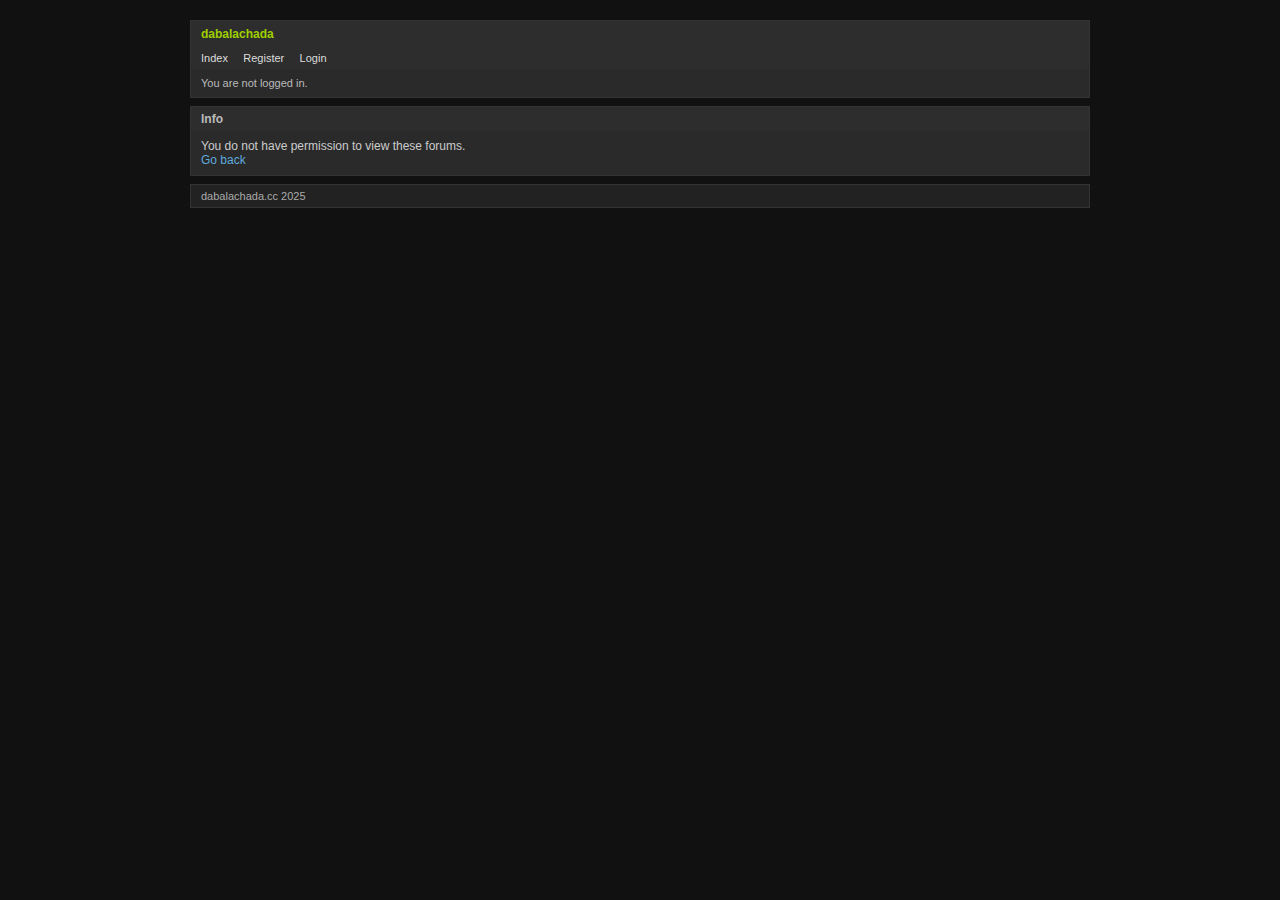
<file: index.html>
<!DOCTYPE html>
<html lang="en">
<head>
  <meta charset="UTF-8">
  <title>dabalachada</title>
  <style>
    body {
      background-color: #111;
      font-family: Verdana, Arial, sans-serif;
      font-size: 12px;
      color: #ccc;
      margin: 0;
      padding: 0;
    }

    #container {
      width: 900px;
      margin: 20px auto;
    }

    .block {
      border: 1px solid #333;
      background-color: #222;
      margin-bottom: 8px;
    }

    .block-header {
      background-color: #2d2d2d;
      color: #9fcf00;
      padding: 6px 10px;
      font-weight: bold;
    }

    .block-content {
      background-color: #2a2a2a;
      padding: 8px 10px;
    }

    .nav {
      background-color: #2d2d2d;
      padding: 4px 10px;
    }

    .nav a {
      color: #ddd;
      margin-right: 12px;
      text-decoration: none;
      font-size: 11px;
    }

    .nav a:hover {
      text-decoration: underline;
    }

    .smalltext {
      font-size: 11px;
      color: #bbb;
    }

    .info-header {
      background-color: #2d2d2d;
      color: #bbb;
      padding: 5px 10px;
      font-weight: bold;
    }

    .footer {
      border: 1px solid #333;
      background-color: #222;
      color: #aaa;
      font-size: 11px;
      padding: 5px 10px;
      text-align: left;
    }

    .link {
      color: #5fa9dd;
      text-decoration: none;
    }
    .link:hover {
      text-decoration: underline;
    }
  </style>
</head>
<body>
  <div id="container">
    <div class="block">
      <div class="block-header">dabalachada</div>
      <div class="nav">
        <a href="#">Index</a>
        <a href="#">Register</a>
        <a href="#">Login</a>
      </div>
      <div class="block-content smalltext">You are not logged in.</div>
    </div>

    <div class="block">
      <div class="info-header">Info</div>
      <div class="block-content">
        You do not have permission to view these forums.<br>
        <a href="#" class="link">Go back</a>
      </div>
    </div>

    <div class="footer">dabalachada.cc 2025</div>
  </div>
</body>
</html>
</file>
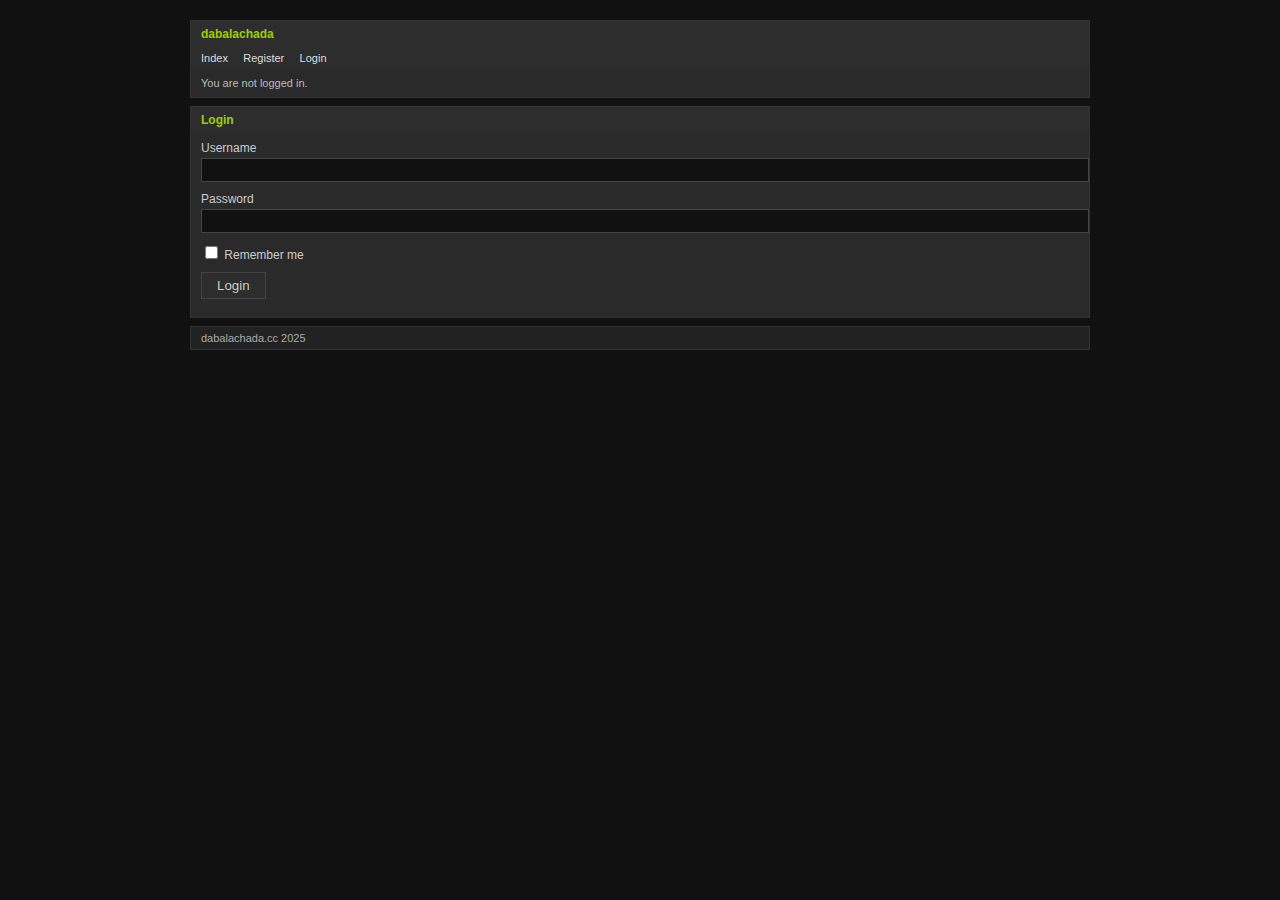
<file: login.html>
<!DOCTYPE html>
<html lang="en">
<head>
  <meta charset="UTF-8">
  <title>dabalachada - Login</title>
  <link rel="stylesheet" href="style.css">
</head>
<body>
  <div id="container">
    <div class="block">
      <div class="block-header">dabalachada</div>
      <div class="nav">
        <a href="index.html">Index</a>
        <a href="register.html">Register</a>
        <a href="login.html">Login</a>
      </div>
      <div class="block-content smalltext">You are not logged in.</div>
    </div>

    <div class="block">
      <div class="block-header">Login</div>
      <div class="block-content">
        <form>
          <div class="form-row">
            <label>Username</label>
            <input type="text" name="username">
          </div>
          <div class="form-row">
            <label>Password</label>
            <input type="password" name="password">
          </div>
          <div class="form-row">
            <input type="checkbox" name="remember"> Remember me
          </div>
          <div class="form-row">
            <button class="btn" type="submit">Login</button>
          </div>
        </form>
      </div>
    </div>

    <div class="footer">dabalachada.cc 2025</div>
  </div>
</body>
</html>
</file>
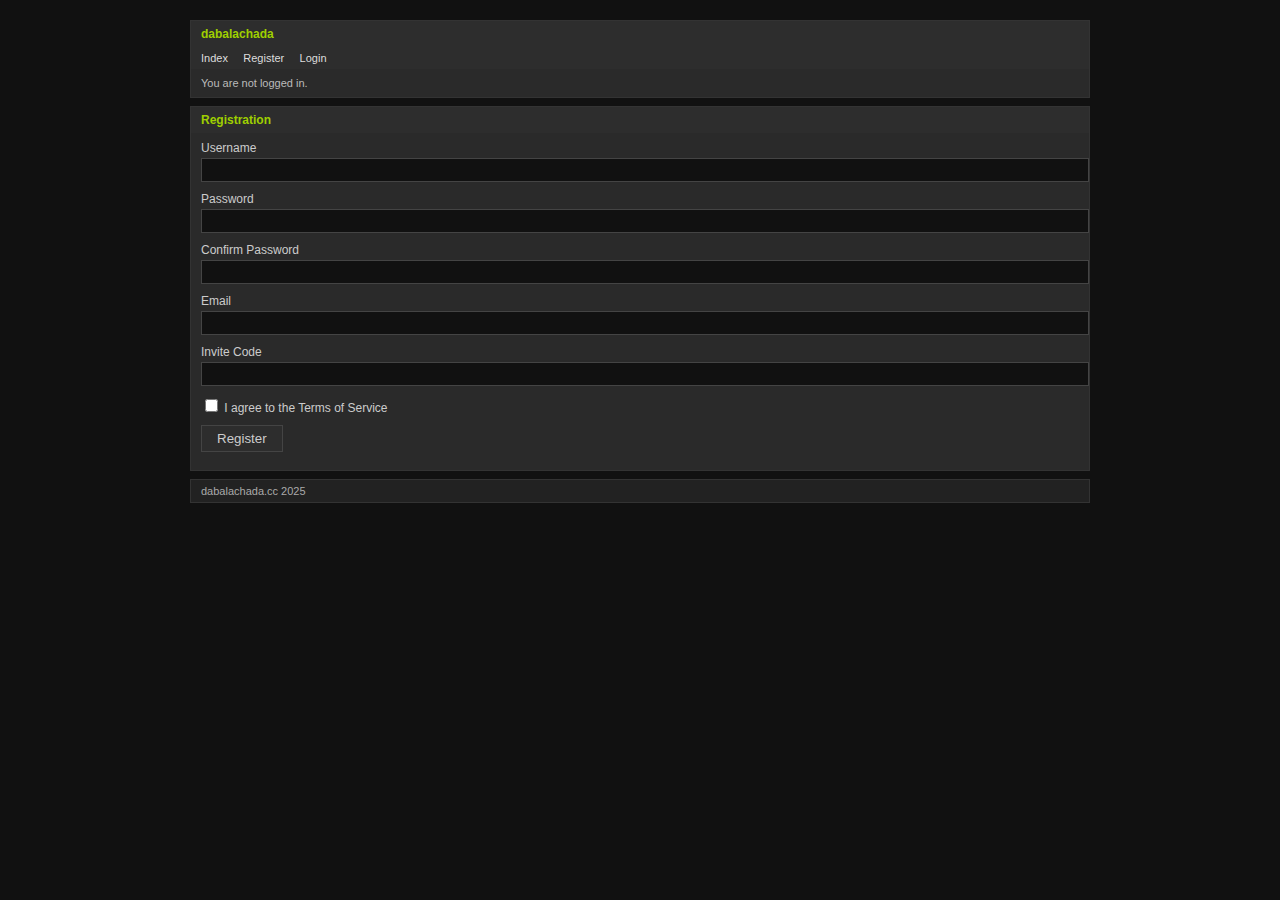
<file: register.html>
<!DOCTYPE html>
<html lang="en">
<head>
  <meta charset="UTF-8">
  <title>dabalachada - Register</title>
  <style>
    body {
      background-color: #111;
      font-family: Verdana, Arial, sans-serif;
      font-size: 12px;
      color: #ccc;
      margin: 0;
      padding: 0;
    }

    #container {
      width: 900px;
      margin: 20px auto;
    }

    .block {
      border: 1px solid #333;
      background-color: #222;
      margin-bottom: 8px;
    }

    .block-header {
      background-color: #2d2d2d;
      color: #9fcf00;
      padding: 6px 10px;
      font-weight: bold;
    }

    .block-content {
      background-color: #2a2a2a;
      padding: 8px 10px;
    }

    .nav {
      background-color: #2d2d2d;
      padding: 4px 10px;
    }

    .nav a {
      color: #ddd;
      margin-right: 12px;
      text-decoration: none;
      font-size: 11px;
    }

    .nav a:hover {
      text-decoration: underline;
    }

    .smalltext {
      font-size: 11px;
      color: #bbb;
    }

    .form-row {
      margin-bottom: 10px;
    }

    .form-row label {
      display: block;
      margin-bottom: 3px;
      color: #ccc;
    }

    .form-row input {
      width: 100%;
      padding: 4px;
      background-color: #111;
      border: 1px solid #444;
      color: #eee;
      font-size: 12px;
    }

    .form-row input[type="checkbox"] {
      width: auto;
    }

    .footer {
      border: 1px solid #333;
      background-color: #222;
      color: #aaa;
      font-size: 11px;
      padding: 5px 10px;
      text-align: left;
    }

    .btn {
      background-color: #2d2d2d;
      border: 1px solid #444;
      color: #ccc;
      padding: 5px 15px;
      cursor: pointer;
    }

    .btn:hover {
      background-color: #3a3a3a;
    }
  </style>
</head>
<body>
  <div id="container">
    <div class="block">
      <div class="block-header">dabalachada</div>
      <div class="nav">
        <a href="index.html">Index</a>
        <a href="register.html">Register</a>
        <a href="login.html">Login</a>
      </div>
      <div class="block-content smalltext">You are not logged in.</div>
    </div>

    <div class="block">
      <div class="block-header">Registration</div>
      <div class="block-content">
        <form>
          <div class="form-row">
            <label>Username</label>
            <input type="text" name="username">
          </div>
          <div class="form-row">
            <label>Password</label>
            <input type="password" name="password">
          </div>
          <div class="form-row">
            <label>Confirm Password</label>
            <input type="password" name="confirm">
          </div>
          <div class="form-row">
            <label>Email</label>
            <input type="email" name="email">
          </div>
          <div class="form-row">
            <label>Invite Code</label>
            <input type="text" name="invite">
          </div>
          <div class="form-row">
            <input type="checkbox" name="tos"> I agree to the Terms of Service
          </div>
          <div class="form-row">
            <button class="btn" type="submit">Register</button>
          </div>
        </form>
      </div>
    </div>

    <div class="footer">dabalachada.cc 2025</div>
  </div>
</body>
</html>
</file>
<file: style.css>
body {
  background-color: #111;
  font-family: Verdana, Arial, sans-serif;
  font-size: 12px;
  color: #ccc;
  margin: 0;
  padding: 0;
}

#container {
  width: 900px;
  margin: 20px auto;
}

.block {
  border: 1px solid #333;
  background-color: #222;
  margin-bottom: 8px;
}

.block-header {
  background-color: #2d2d2d;
  color: #9fcf00;
  padding: 6px 10px;
  font-weight: bold;
}

.block-content {
  background-color: #2a2a2a;
  padding: 8px 10px;
}

.nav {
  background-color: #2d2d2d;
  padding: 4px 10px;
}

.nav a {
  color: #ddd;
  margin-right: 12px;
  text-decoration: none;
  font-size: 11px;
}

.nav a:hover {
  text-decoration: underline;
}

.smalltext {
  font-size: 11px;
  color: #bbb;
}

.form-row {
  margin-bottom: 10px;
}

.form-row label {
  display: block;
  margin-bottom: 3px;
  color: #ccc;
}

.form-row input {
  width: 100%;
  padding: 4px;
  background-color: #111;
  border: 1px solid #444;
  color: #eee;
  font-size: 12px;
}

.form-row input[type="checkbox"] {
  width: auto;
}

.footer {
  border: 1px solid #333;
  background-color: #222;
  color: #aaa;
  font-size: 11px;
  padding: 5px 10px;
  text-align: left;
}

.btn {
  background-color: #2d2d2d;
  border: 1px solid #444;
  color: #ccc;
  padding: 5px 15px;
  cursor: pointer;
}

.btn:hover {
  background-color: #3a3a3a;
}
</file>
